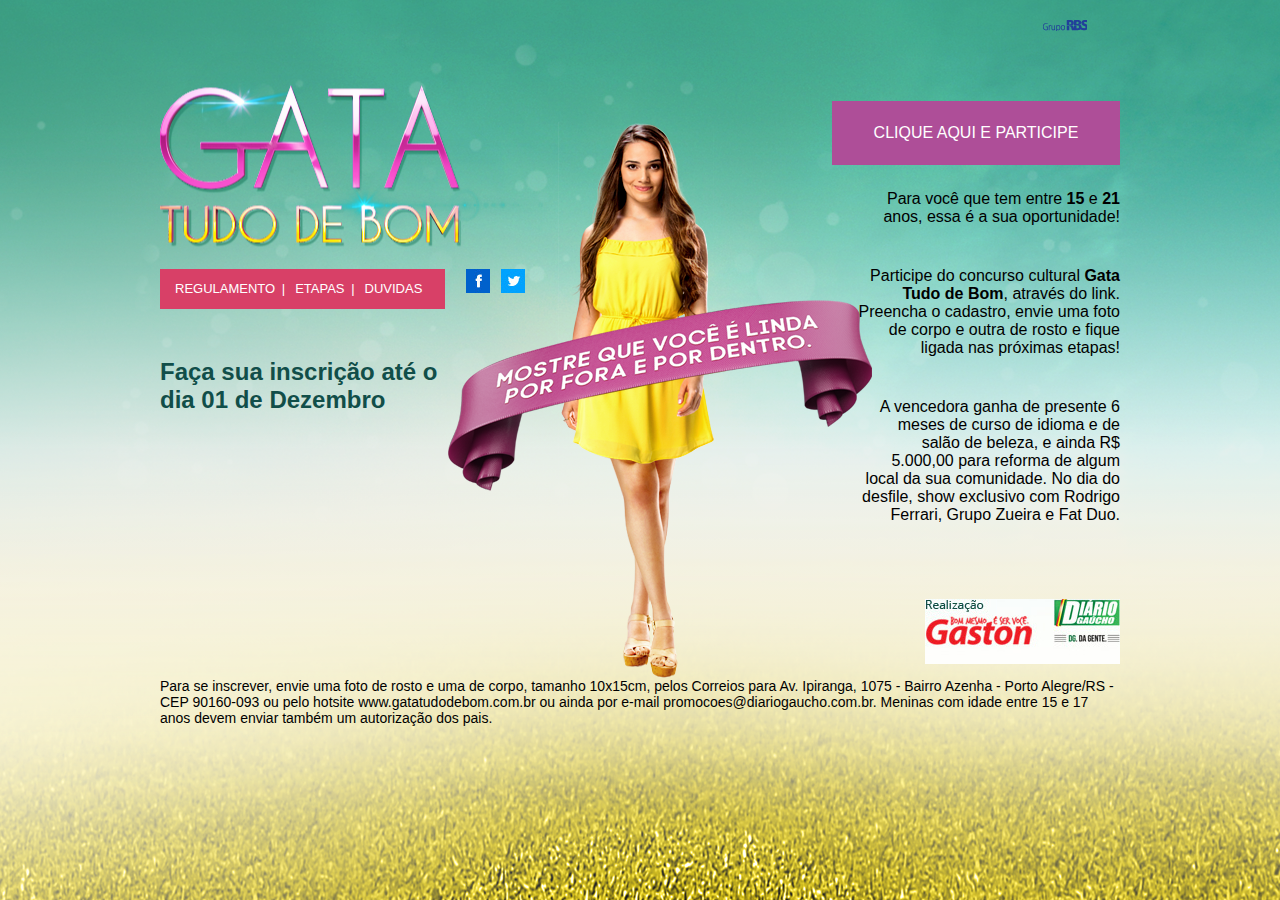
<file: index.html>
<!DOCTYPE html>
<html lang="en">
<head>
	<meta charset="UTF-8">
	<title>Gata tudo de bom</title>
	<link rel="stylesheet" href="css/css.css?v=1">
	<!--[if gte IE 9]>
	  <style type="text/css">.gradient {filter: none;}</style>
	<![endif]-->
</head>


<body class="gradient page-index">
	<div class="bgtop">
		<div class="bgbottom">
		<div class="scroll">
			<div class="wrap">
				<div class="header">

					<div class="rbs-logo-wrap"><a href="#" class="rbs-logo ir">Grupo RBS</a></div>
					<div class="left-side left">
						<h1 class="logo"><a href="/" class="ir">Gata tudo de bom</a></h1>
						<ul class="links formulario">
							<li><a href="#">REGULAMENTO</a></li>
							<li><a href="#">ETAPAS</a></li>
							<li><a href="#">DUVIDAS</a></li>
							<li class="redes facebook"><a href="#" class="ir">facebook</a></li>
							<li class="redes twitter"><a href="#" class="ir">twitter</a></li>
						</ul>
						<div class="signup-day">
							<p class="title">Faça sua inscrição até o dia 01 de Dezembro</p>
						</div>
					</div>
					<div class="right-side right">
						<a href="#" class="do-signup">CLIQUE AQUI E PARTICIPE</a>
						<p class="call-to-action-form">
							Para você que tem entre <b>15</b> e <b>21</b> anos, essa é a sua oportunidade!
						</p>
						<p class="call-to-action-form">
							Participe do concurso cultural <b>Gata Tudo de Bom</b>, através do link. Preencha o cadastro, envie uma foto de corpo e outra de rosto e fique ligada nas próximas etapas!
							</p>
						<p class="call-to-action-form">
							A vencedora ganha de presente 
							6 meses de curso de idioma e de salão de beleza, e ainda R$ 5.000,00 para reforma de algum local da sua comunidade.
							No dia do desfile, show exclusivo com Rodrigo Ferrari, Grupo Zueira e Fat Duo.
						</p>
					</div>

				</div>
				<div class="content">
					<div class="left-side left">
					</div>
					<div class="center-girl">
						<img src="img/ribbon.png" class="ribbon" alt="Mostre que você é linda por fora e por dentro.">
					</div>
					<div class="right-side right">

					</div>
				</div>
				<div class="footer">
					<div class="left-side left">
						<ul class="links" style="display:none;">
							<li><a href="#">REGULAMENTO</a></li>
							<li><a href="#">ETAPAS</a></li>
							<li><a href="#">DUVIDAS</a></li>
						</ul>
					</div>
					<div class="right-side right">
						<img class="realizacao" src="img/realizacao.jpg"></img>
					</div>
					<div class="full-side">
						<p>
							Para se inscrever, envie uma foto de rosto e uma de corpo, tamanho 10x15cm, pelos Correios para Av. Ipiranga, 1075 - Bairro Azenha - Porto Alegre/RS - CEP 90160-093 ou pelo hotsite www.gatatudodebom.com.br ou ainda por e-mail promocoes@diariogaucho.com.br. Meninas com idade entre 15 e 17 anos devem enviar também um autorização dos pais.
						</p>
					</div>
				</div>
			</div>
		</div>
		</div>
	</div>
</body>
</html>
</file>
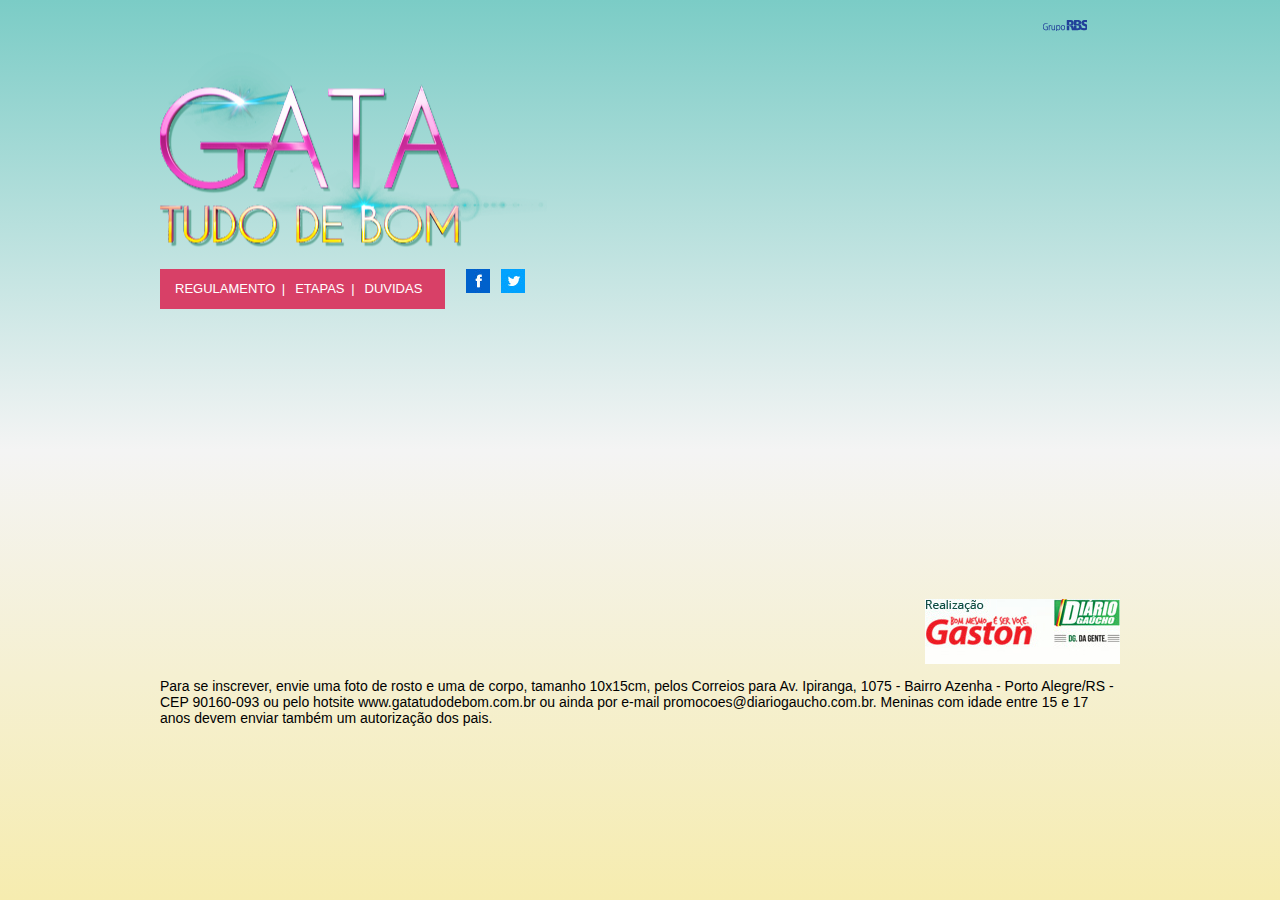
<file: duvidas.html>
<!DOCTYPE html>
<html lang="en">
<head>
	<meta charset="UTF-8">
	<title>Gata tudo de bom</title>
	<link rel="stylesheet" href="css/css.css?v=1">
	<!--[if gte IE 9]>
	  <style type="text/css">.gradient {filter: none;}</style>
	<![endif]-->
</head>


<body class="gradient page-encerradas">
	<div class="wrap">
		<div class="header">

			<div class="rbs-logo-wrap"><a href="#" class="rbs-logo ir">Grupo RBS</a></div>
			<div class="left-side left">
				<h1 class="logo"><a href="/" class="ir">Gata tudo de bom</a></h1>
				<ul class="links formulario">
					<li><a href="#">REGULAMENTO</a></li>
					<li><a href="#">ETAPAS</a></li>
					<li><a href="#">DUVIDAS</a></li>
					<li class="redes facebook"><a href="#" class="ir">facebook</a></li>
					<li class="redes twitter"><a href="#" class="ir">twitter</a></li>
				</ul>
			</div>

		</div>
		<div class="content">
			<div class="full-side">

			</div>
		</div>
		<div class="footer">
			<div class="right-side right">
				<img class="realizacao" src="img/realizacao.jpg"></img>
			</div>
			<div class="full-side">
				<p>
					Para se inscrever, envie uma foto de rosto e uma de corpo, tamanho 10x15cm, pelos Correios para Av. Ipiranga, 1075 - Bairro Azenha - Porto Alegre/RS - CEP 90160-093 ou pelo hotsite www.gatatudodebom.com.br ou ainda por e-mail promocoes@diariogaucho.com.br. Meninas com idade entre 15 e 17 anos devem enviar também um autorização dos pais.
				</p>
			</div>
		</div>
	</div>
	<script src="js/jquery.min.js"></script>
	<script src="js/functions.js"></script>
</body>
</html>
</file>
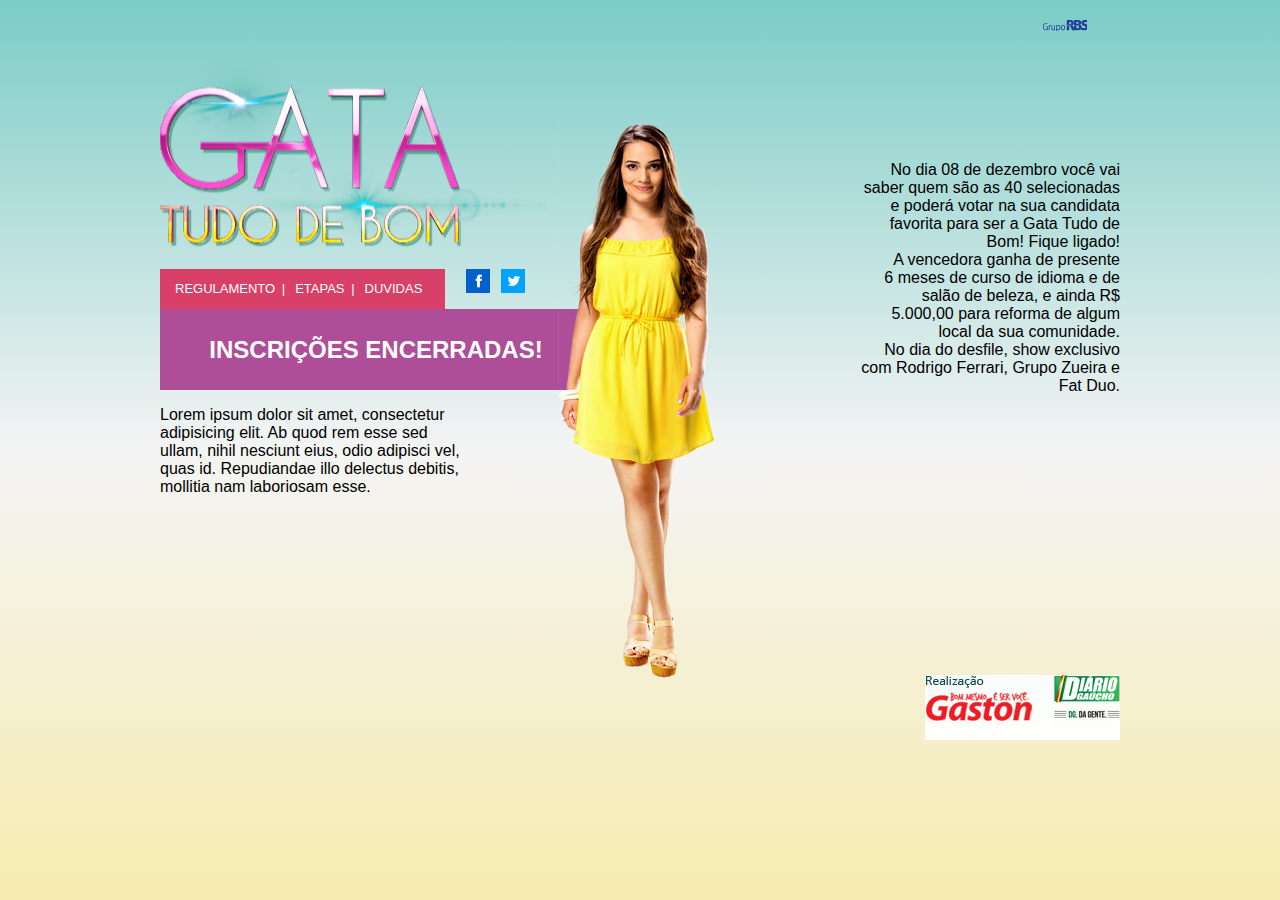
<file: encerradas.html>
<!DOCTYPE html>
<html lang="en">
<head>
	<meta charset="UTF-8">
	<title>Gata tudo de bom</title>
	<link rel="stylesheet" href="css/css.css?v=1">
	<!--[if gte IE 9]>
	  <style type="text/css">.gradient {filter: none;}</style>
	<![endif]-->
</head>


<body class="gradient page-encerradas">
	<div class="wrap">
		<div class="header">

			<div class="rbs-logo-wrap"><a href="#" class="rbs-logo ir">Grupo RBS</a></div>
			<div class="left-side left">
				<h1 class="logo"><a href="/" class="ir">Gata tudo de bom</a></h1>
				<ul class="links formulario">
					<li><a href="#">REGULAMENTO</a></li>
					<li><a href="#">ETAPAS</a></li>
					<li><a href="#">DUVIDAS</a></li>
					<li class="redes facebook"><a href="#" class="ir">facebook</a></li>
					<li class="redes twitter"><a href="#" class="ir">twitter</a></li>
				</ul>
			</div>
			<div class="right-side right">
				<p class="call-to-action-form top-at-form">
					No dia 08 de dezembro você vai saber quem são as 40 selecionadas e poderá votar na sua candidata favorita para ser a Gata Tudo de Bom! Fique ligado!<br />
					A vencedora ganha de presente<br />
					6 meses de curso de idioma e de salão de beleza, e ainda R$ 5.000,00 para reforma de algum local da sua comunidade.<br />
					No dia do desfile, show exclusivo com Rodrigo Ferrari, Grupo Zueira e Fat Duo.<br />
				</p>
			</div>

		</div>
		<div class="content">
			<div class="left-side left">
				<span class="waning-signup-over">INSCRIÇÕES ENCERRADAS!</span>
				<p>
					Lorem ipsum dolor sit amet, consectetur adipisicing elit. Ab quod rem esse sed ullam, nihil nesciunt eius, odio adipisci vel, quas id. Repudiandae illo delectus debitis, mollitia nam laboriosam esse.
				</p>
			</div>
			<div class="center-girl"></div>
			<div class="right-side right">
			</div>
		</div>
		<div class="footer">
			<div class="right-side right">
				<img class="realizacao" src="img/realizacao.jpg"></img>
			</div>
		</div>
	</div>
</body>
</html>
</file>
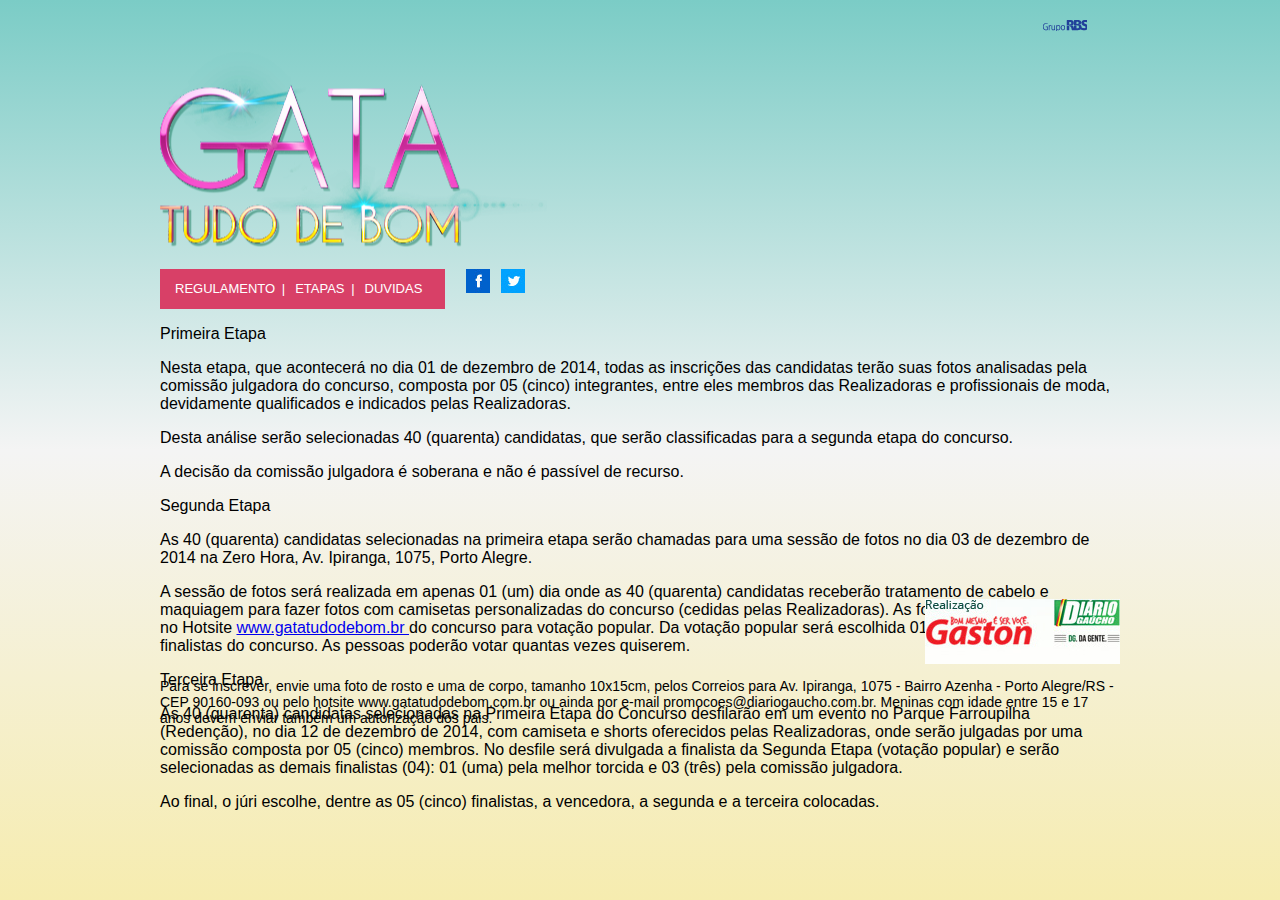
<file: etapas.html>
<!DOCTYPE html>
<html lang="en">
<head>
	<meta charset="UTF-8">
	<title>Gata tudo de bom</title>
	<link rel="stylesheet" href="css/css.css?v=1">
	<!--[if gte IE 9]>
	  <style type="text/css">.gradient {filter: none;}</style>
	<![endif]-->
</head>


<body class="gradient page-encerradas">
	<div class="wrap">
		<div class="header">

			<div class="rbs-logo-wrap"><a href="#" class="rbs-logo ir">Grupo RBS</a></div>
			<div class="left-side left">
				<h1 class="logo"><a href="/" class="ir">Gata tudo de bom</a></h1>
				<ul class="links formulario">
					<li><a href="#">REGULAMENTO</a></li>
					<li><a href="#">ETAPAS</a></li>
					<li><a href="#">DUVIDAS</a></li>
					<li class="redes facebook"><a href="#" class="ir">facebook</a></li>
					<li class="redes twitter"><a href="#" class="ir">twitter</a></li>
				</ul>
			</div>

		</div>
		<div class="content">
			<div class="full-side">
				<p class="title"></p>
				<span class="title">Primeira Etapa</span>
				<div class="content">
					<p>Nesta etapa, que acontecerá no dia 01 de dezembro de 2014, todas as inscrições das candidatas terão suas fotos analisadas pela comissão julgadora do concurso, composta por 05 (cinco) integrantes, entre eles membros das Realizadoras e profissionais de moda, devidamente qualificados e indicados pelas Realizadoras.</p>
					<p>Desta análise serão selecionadas 40 (quarenta) candidatas, que serão classificadas para a segunda etapa do concurso.</p>
					<p>A decisão da comissão julgadora é soberana e não é passível de recurso.</p>
				</div>
				<span class="title">Segunda Etapa</span>
				<div class="content">
					<p>As 40 (quarenta) candidatas selecionadas na primeira etapa serão chamadas para uma sessão de fotos no dia 03 de dezembro de 2014 na Zero Hora, Av. Ipiranga, 1075, Porto Alegre.</p>
					<p>A sessão de fotos será realizada em apenas 01 (um) dia onde as 40 (quarenta) candidatas receberão tratamento de cabelo e maquiagem para fazer fotos com camisetas personalizadas do concurso (cedidas pelas Realizadoras). As fotos tiradas serão postadas no Hotsite <a href="http://www.gatatudodebom.br">www.gatatudodebom.br </a>do concurso para votação popular. Da votação popular será escolhida 01 (uma) das 5 (cinco) finalistas do concurso. As pessoas poderão votar quantas vezes quiserem.</p>
				</div>
				<span class="title">Terceira Etapa</span>
				<div class="content">
					<p>As 40 (quarenta) candidatas selecionadas na Primeira Etapa do Concurso desfilarão em um evento no Parque Farroupilha (Redenção), no dia 12 de dezembro de 2014, com camiseta e shorts oferecidos pelas Realizadoras, onde serão julgadas por uma comissão composta por 05 (cinco) membros. No desfile será divulgada a finalista da Segunda Etapa (votação popular) e serão selecionadas as demais finalistas (04): 01 (uma) pela melhor torcida e 03 (três) pela comissão julgadora.</p>
					<p>Ao final, o júri escolhe, dentre as 05 (cinco) finalistas, a vencedora, a segunda e a terceira colocadas.</p>
				</div>
			</div>
		</div>
		<div class="footer">
			<div class="right-side right">
				<img class="realizacao" src="img/realizacao.jpg"></img>
			</div>
			<div class="full-side">
				<p>
					Para se inscrever, envie uma foto de rosto e uma de corpo, tamanho 10x15cm, pelos Correios para Av. Ipiranga, 1075 - Bairro Azenha - Porto Alegre/RS - CEP 90160-093 ou pelo hotsite www.gatatudodebom.com.br ou ainda por e-mail promocoes@diariogaucho.com.br. Meninas com idade entre 15 e 17 anos devem enviar também um autorização dos pais.
				</p>
			</div>
		</div>
	</div>
	<script src="js/jquery.min.js"></script>
	<script src="js/functions.js"></script>
</body>
</html>
</file>
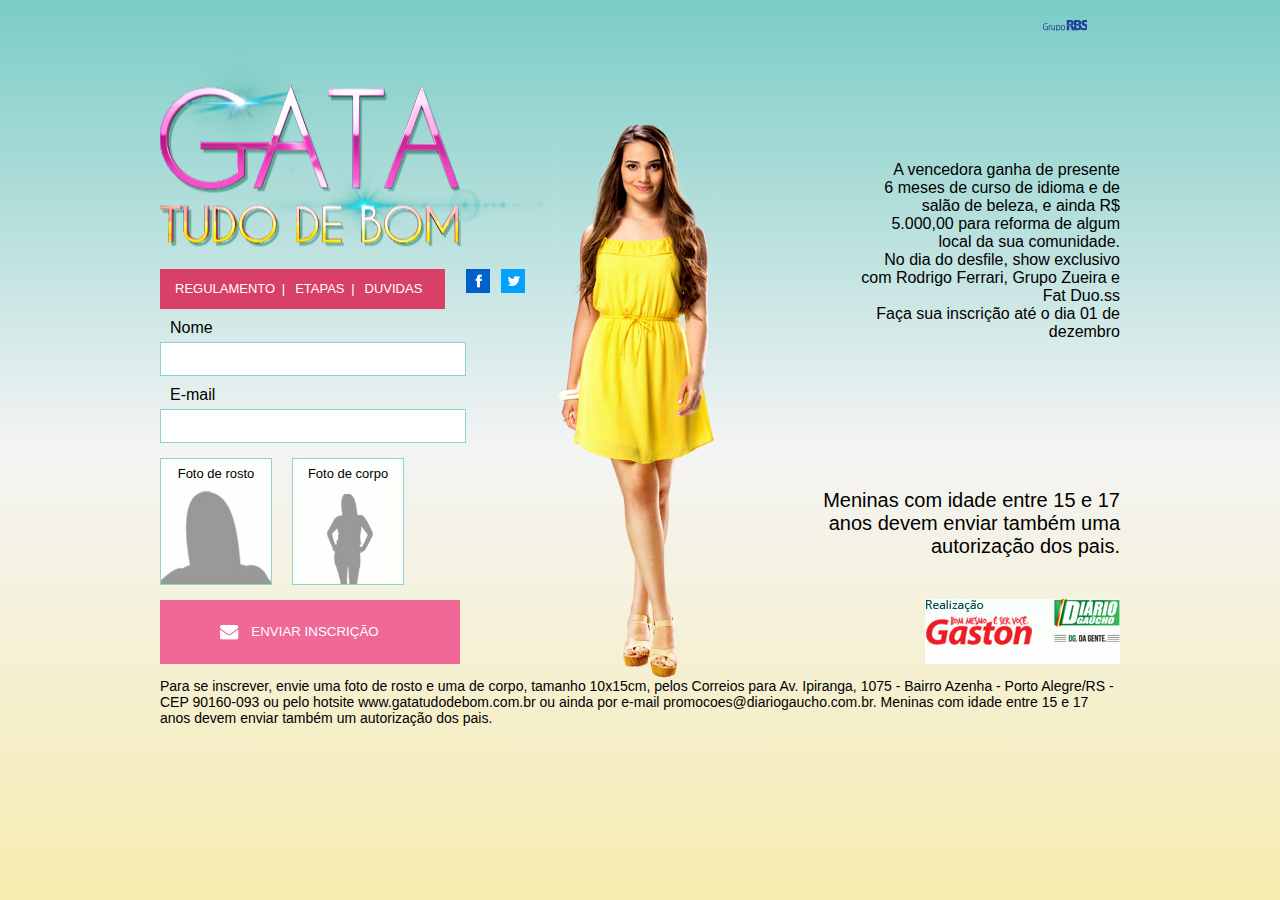
<file: form.html>
<!DOCTYPE html>
<html lang="en">
<head>
	<meta charset="UTF-8">
	<title>Gata tudo de bom</title>
	<link rel="stylesheet" href="css/css.css?v=1">
	<!--[if gte IE 9]>
	  <style type="text/css">.gradient {filter: none;}</style>
	<![endif]-->
</head>


<body class="gradient page-form">
	<div class="wrap">
		<div class="header">

			<div class="rbs-logo-wrap"><a href="#" class="rbs-logo ir">Grupo RBS</a></div>
			<div class="left-side left">
				<h1 class="logo"><a href="/" class="ir">Gata tudo de bom</a></h1>
				<ul class="links formulario">
					<li><a href="#">REGULAMENTO</a></li>
					<li><a href="#">ETAPAS</a></li>
					<li><a href="#">DUVIDAS</a></li>
					<li class="redes facebook"><a href="#" class="ir">facebook</a></li>
					<li class="redes twitter"><a href="#" class="ir">twitter</a></li>
				</ul>
			</div>
			<div class="right-side right">
				<p class="call-to-action-form top-at-form">
					A vencedora ganha de presente<br />
					6 meses de curso de idioma e de salão de beleza, e ainda R$ 5.000,00 para reforma de algum local da sua comunidade.</br />
					No dia do desfile, show exclusivo com Rodrigo Ferrari, Grupo Zueira e Fat Duo.ss<br />
					Faça sua inscrição até o dia 01 de dezembro</ br>
				</p>
			</div>

		</div>
		<div class="content">
			<div class="left-side left">
				<form>
					<fieldset class="send-picture">
						<label for="name">Nome</label>
						<input type="text" class="nome" id="name"/>
						<label for="email">E-mail</label>
						<input type="text" class="nome" id="email"/>
						<div class="hidden" style="display:none;">
							<input type="file" id="face-picture">
							<input type="file" id="body-picture">
						</div>
						<label for="face-picture" class="pictures face">Foto de rosto</label>
						<label for="body-picture" class="pictures body">Foto de corpo</label>
						<button type="submit" class="send-picture-button">ENVIAR INSCRIÇÃO</button>
					</fieldset>
				</form>
			</div>
			<div class="center-girl"></div>
			<div class="right-side right">
				<p class="warning">Meninas com idade entre 15 e 17 anos devem enviar também uma autorização dos pais.</p>
			</div>
		</div>
		<div class="footer">
			<div class="left-side left">
				<ul class="links" style="display:none;">
					<li><a href="#">REGULAMENTO</a></li>
					<li><a href="#">ETAPAS</a></li>
					<li><a href="#">DUVIDAS</a></li>
				</ul>
			</div>
			<div class="right-side right">
				<img class="realizacao" src="img/realizacao.jpg"></img>
			</div>
			<div class="full-side">
				<p>
					Para se inscrever, envie uma foto de rosto e uma de corpo, tamanho 10x15cm, pelos Correios para Av. Ipiranga, 1075 - Bairro Azenha - Porto Alegre/RS - CEP 90160-093 ou pelo hotsite www.gatatudodebom.com.br ou ainda por e-mail promocoes@diariogaucho.com.br. Meninas com idade entre 15 e 17 anos devem enviar também um autorização dos pais.
				</p>
			</div>
		</div>
	</div>
</body>
</html>
</file>
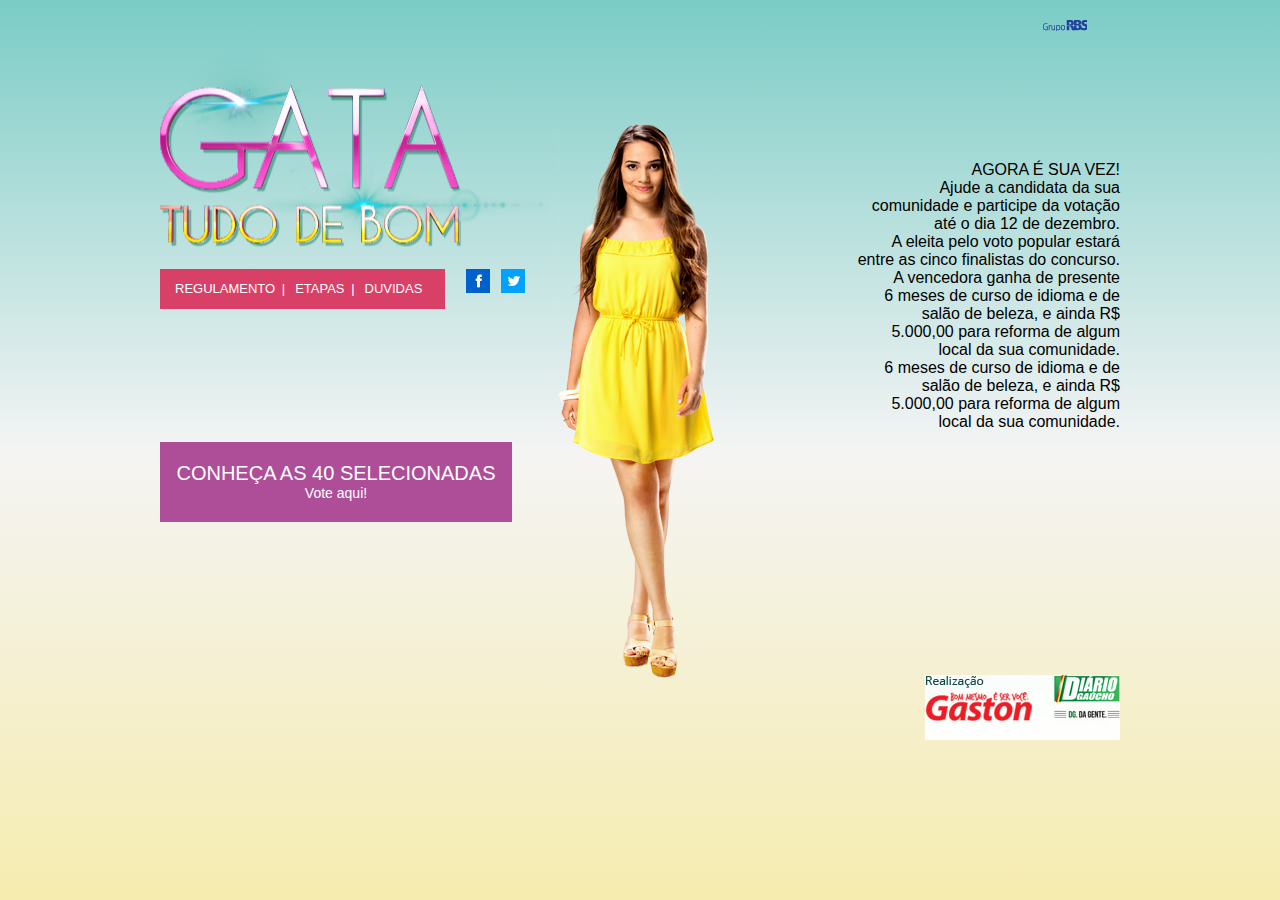
<file: selecione.html>
<!DOCTYPE html>
<html lang="en">
<head>
	<meta charset="UTF-8">
	<title>Gata tudo de bom</title>
	<link rel="stylesheet" href="css/css.css?v=1">
	<!--[if gte IE 9]>
	  <style type="text/css">.gradient {filter: none;}</style>
	<![endif]-->
</head>


<body class="gradient page-selecione">
	<div class="wrap">
		<div class="header">

			<div class="rbs-logo-wrap"><a href="#" class="rbs-logo ir">Grupo RBS</a></div>
			<div class="left-side left">
				<h1 class="logo"><a href="/" class="ir">Gata tudo de bom</a></h1>
				<ul class="links formulario">
					<li><a href="#">REGULAMENTO</a></li>
					<li><a href="#">ETAPAS</a></li>
					<li><a href="#">DUVIDAS</a></li>
					<li class="redes facebook"><a href="#" class="ir">facebook</a></li>
					<li class="redes twitter"><a href="#" class="ir">twitter</a></li>
				</ul>
			</div>
			<div class="right-side right">
				<p class="call-to-action-form top-at-form">
					AGORA É SUA VEZ!<br />
					Ajude a candidata da sua comunidade e participe da votação até o dia 12 de dezembro.<br />
					A eleita pelo voto popular estará entre as cinco finalistas do concurso.<br />
					A vencedora ganha de presente<br/>
					6 meses de curso de idioma e de salão de beleza, e ainda R$ 5.000,00 para reforma de algum local da sua comunidade.<br />
					6 meses de curso de idioma e de salão de beleza, e ainda R$ 5.000,00 para reforma de algum local da sua comunidade.
				</p>
			</div>

		</div>
		<div class="content">
			<div class="left-side left">
				<a href="#" class="choose-your-preferred">
					CONHEÇA AS 40 SELECIONADAS
					<small>Vote aqui!</small>
				</a>
			</div>
			<div class="center-girl"></div>
			<div class="right-side right">
			</div>
		</div>
		<div class="footer">
			<div class="left-side left">
				<ul class="links" style="display:none;">
					<li><a href="#">REGULAMENTO</a></li>
					<li><a href="#">ETAPAS</a></li>
					<li><a href="#">DUVIDAS</a></li>
				</ul>
			</div>
			<div class="right-side right">
				<img class="realizacao" src="img/realizacao.jpg"></img>
			</div>
		</div>
	</div>
</body>
</html>
</file>
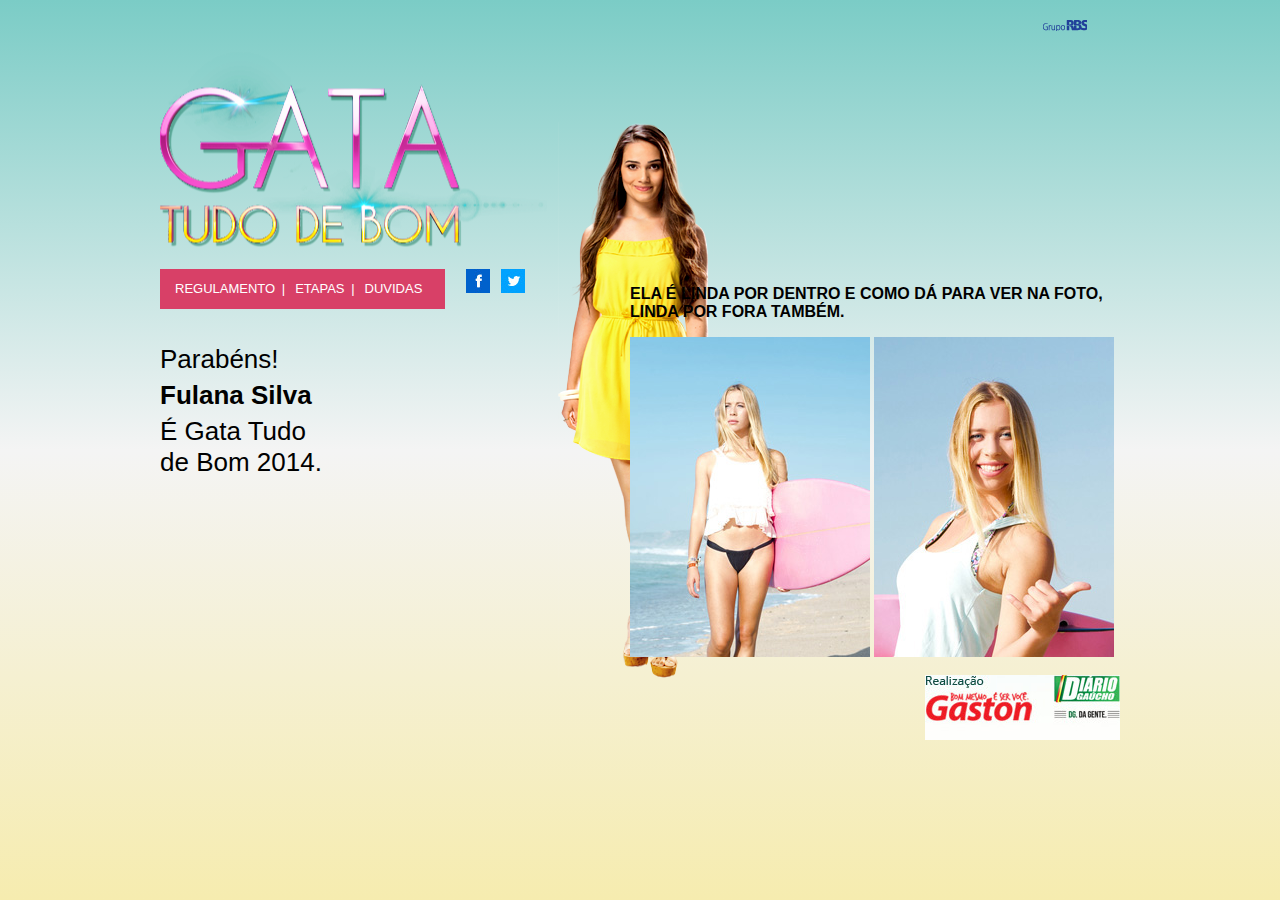
<file: vencedora.html>
<!DOCTYPE html>
<html lang="en">
<head>
	<meta charset="UTF-8">
	<title>Gata tudo de bom</title>
	<link rel="stylesheet" href="css/css.css?v=1">
	<!--[if gte IE 9]>
	  <style type="text/css">.gradient {filter: none;}</style>
	<![endif]-->
</head>


<body class="gradient page-encerradas">
	<div class="wrap">
		<div class="header">

			<div class="rbs-logo-wrap"><a href="#" class="rbs-logo ir">Grupo RBS</a></div>
			<div class="left-side left">
				<h1 class="logo"><a href="/" class="ir">Gata tudo de bom</a></h1>
				<ul class="links formulario">
					<li><a href="#">REGULAMENTO</a></li>
					<li><a href="#">ETAPAS</a></li>
					<li><a href="#">DUVIDAS</a></li>
					<li class="redes facebook"><a href="#" class="ir">facebook</a></li>
					<li class="redes twitter"><a href="#" class="ir">twitter</a></li>
				</ul>
			</div>

		</div>
		<div class="content">
			<div class="left-side left">
				<div class="text-congratulation">
					<p>Parabéns!</p>
					<p><strong>Fulana Silva</strong></p>
					<p>É Gata Tudo <br />de Bom 2014.</p>
				</div>
			</div>
			<div class="center-girl"></div>
			<div class="right-side right">
				<p><strong>ELA É LINDA POR DENTRO E COMO DÁ PARA VER NA FOTO, LINDA POR FORA TAMBÉM.</strong></p>
				<img src="img/corpo.jpg" />
				<img src="img/rosto.jpg" />
			</div>
		</div>
		<div class="footer">
			<div class="right-side right">
				<img class="realizacao" src="img/realizacao.jpg"></img>
			</div>
			<div class="full-side">
			</div>
		</div>
	</div>
</body>
</html>
</file>
<file: css/css.css>
html {
	height: 100%;
}
body{
	position: absolute;
	height: 100%;
	width: 100%;
	margin: 0;
	/*background:url(../img/estrutura-home.jpg) no-repeat center top;*/
	font-family: "arial";
	background: #7bccc6; /* Old browsers */
	/* IE9 SVG, needs conditional override of 'filter' to 'none' */
	background: url([data-uri]);
	background: -moz-linear-gradient(top,  #7bccc6 0%, #f4f4f4 50%, #f6ecaf 100%); /* FF3.6+ */
	background: -webkit-gradient(linear, left top, left bottom, color-stop(0%,#7bccc6), color-stop(50%,#f4f4f4), color-stop(100%,#f6ecaf)); /* Chrome,Safari4+ */
	background: -webkit-linear-gradient(top,  #7bccc6 0%,#f4f4f4 50%,#f6ecaf 100%); /* Chrome10+,Safari5.1+ */
	background: -o-linear-gradient(top,  #7bccc6 0%,#f4f4f4 50%,#f6ecaf 100%); /* Opera 11.10+ */
	background: -ms-linear-gradient(top,  #7bccc6 0%,#f4f4f4 50%,#f6ecaf 100%); /* IE10+ */
	background: linear-gradient(to bottom,  #7bccc6 0%,#f4f4f4 50%,#f6ecaf 100%); /* W3C */
	filter: progid:DXImageTransform.Microsoft.gradient( startColorstr='#7bccc6', endColorstr='#f6ecaf',GradientType=0 ); /* IE6-8 */
}
body .wrap{
	max-width:960px;
	margin:0 auto;
	position: relative;
	height: 740px;
}
.bgtop {
	position: absolute;
	height: 100%;
	width: 100%;
	background-image: url('../img/fundo-footer.png');
	background-position: bottom;
	background-repeat: no-repeat;
}
.footer {
	position: absolute;
	bottom: 0;
}
.bgbottom {
	position: absolute;
	height: 100%;
	width: 100%;
	background-image: url('../img/fundo-top.png');
	background-position: top;
	background-repeat: no-repeat;
}
body .scroll {
	position: absolute;
	height: 100%;
	width: 100%;
	overflow: auto;
}
div{
	box-sizing:border-box;
	-moz-box-sizing:border-box;
}
.animated{
  -webkit-transition: all 0.3s cubic-bezier(0.4, 0.2, 0, 1) 0ms;
  -moz-transition: all 0.3s cubic-bezier(0.4, 0.2, 0, 1) 0ms;
  -ms-transition: all 0.3s cubic-bezier(0.4, 0.2, 0, 1) 0ms;
  -o-transition: all 0.3s cubic-bezier(0.4, 0.2, 0, 1) 0ms;
  transition: all 0.3s cubic-bezier(0.4, 0.2, 0, 1) 0ms;
}
.clearfix{
  *zoom: 1;
}
.clearfix:before, .clearfix:after{
    content: " ";
    display: table;
}
.clearfix:after{
	clear: both;
}
.relative{position:relative;}
.wrap{
	padding-top:18px;
}
.wrap > div{
	width:100%;float:left;
}
.wrap > .content{min-height:10px;}
.rbs-logo-wrap{
	width: 100%;
	float: left;
	padding: 0 32px;
}
.ir{
	display: block;
	text-indent:-9999px;
}
.hidden{display: none;}
.left-side{
	width:300px;
	float:left;
}
.right-side{
	width:300px;
	float:right;
}
.full-side{
	float:left;
	width:100%;
}
.rbs-logo{
	width:47px;
	height:13px;
	float:right;
	background:url(../img/logo-rbs.png) no-repeat center center;
}
.logo{
	width: 387px;
	height: 195px;
	background: url(../img/logo.png) no-repeat center center;
	float: left;
}
.logo a{width:inherit;height:inherit;}
.buttons-left{
	float: right;
	width: 288px;
	margin-right: 48px;
	margin-top: 42px;
}
.btn-participate{
	display: block;
	width:inherit;
	height:64px;
	line-height:64px;
	text-align:center;
	color:#fff;
	font-size:24px;
	background:#ae4e98;
	text-decoration:none;
	margin-bottom:12px;
}
.footer .links{width:275px;height:14px;margin:50px 0 0 0;padding:0;}
.footer .links li a,.footer .links li:before{color:#000;}
.footer .links li:first-child{padding-left:0;}
.footer .full-side p{font-size:14px;}

.realizacao{float:right;}
.links{
	list-style:none;
	padding: 0 0 0 8px;
	margin:0;
	position:relative;
}
.links li{
	display: inline-block;
	float: left;
	padding: 0 10px;
	color: #fff;
	font-size: 13px;
	position:relative;
}
.links li:before{
	content:"|";
	display: block;
	position:absolute;
	right:0;
}
.links li:nth-child(3):before,
.links li:last-child:before{display:none;}
.links li a{color:#fff;text-decoration:none;}
.links li.redes{
	position: absolute;
	top: 0px;
	width: 24px;
	height: 24px;
	line-height: 24px;
	padding: 0;
	text-align: center;
}

.links li.redes a{background:url(../img/sprite.png) no-repeat;width:24px;height:24px;}

.links li.redes:before{display: none;}
.links li.redes.facebook{right: -45px;background:#0061cc;}
.links li.redes.facebook a{background-position:0 0;}
.links li.redes.twitter{right:-80px;background:#02a1fd;}
.links li.redes.twitter a{background-position:-26px 0;}


.do-signup{
	width:288px;
	height:64px;
	line-height:64px;
	display: block;
	float:right;
	background:#ae4e98;
	margin-top:70px;
	color:#fff;
	text-align:center;
	text-decoration:none;
}

.call-to-action-home{
	width: 276px;
	height: 134px;
	text-align: justify;
	float:left;
}
.signup-day{
	float: left;
	width: 288px;
	margin-top: 25px;
	font-size: 24px;
	text-align: left;
	font-weight: bold;
	color:#114e49;
}
.links.formulario{
	width: 275px;
	height: 20px;
	clear: left;
	padding: 10px 5px;
	background: #d84067;
	line-height: 20px;
}

.call-to-action-form{
	width:265px;
	float:right;
	margin-top:25px;
	text-align: right;
}
.call-to-action-form.top-at-form{position:relative;top:105px;}
form,
.send-picture{
	border: 0;
	width: 300px;
	float: left;
	padding: 0;
	margin: 0;
}
.send-picture label{
	width:100%;
	margin:10px 0 5px 0;
	display: block;
	padding-left:10px;
}
.send-picture input{
	width:300px;
	height:30px;
	border:1px solid #88d3ce;
}
.send-picture label.pictures{
	display: block;
	width:110px;
	height:125px;
	float:left;
	margin:15px 20px 0 0;
	border:1px solid #88d3ce;
	text-align: center;
	font-size: 13px;
	line-height: 30px;
	padding:0;
}
.send-picture label.pictures.face{background:url(../img/sprite.png) no-repeat -52px 0;}
.send-picture label.pictures.body{background:url(../img/sprite.png) no-repeat -164px 0;}
.send-picture-button{
	background: #f06898;
	color: #fff;
	text-align: center;
	width: 300px;
	height: 64px;
	text-indent: 10px;
	border: 0;
	margin: 15px 0 30px 0;
	position:relative;
	cursor:pointer;
}
button.send-picture-button:before {
	content: "";
	display: block;
	background:url(../img/sprite.png) no-repeat 0 -26px;
	width: 19px;
	height: 15px;
	position:absolute;
	top: 25px;
	left: 60px;
}

.warning{
	margin-top: 180px;
	font-size: 20px;
	text-align: right;
}

.waning-signup-over{
	background:#ae4e98;
	width:432px;
	height:81px;
	line-height:81px;
	text-align:center;
	font-weight:bold;
	color:#fff;
	display: block;
	font-size:24px;
}
.choose-your-preferred{
	background: #ae4e98;
	width: 352px;
	height: 80px;
	display: block;
	text-align: center;
	padding-top: 20px;
	box-sizing: border-box;
	-moz-box-sizing: border-box;
	color: #fff;
	text-decoration: none;
	font-size: 20px;
	margin-top:100px;
}
.choose-your-preferred small{display: block;font-size: 0.7em;}

.girls{
	margin:0;
	padding:10px;
	list-style:none;
}
.girls li{
	width:147px;
	min-height:190px;
	float:left;
	display: inline-block;
	margin:10px 15px;
}
.girls a{
	text-decoration:none;
}
.girls img{
	width:145px;
	height:145px;
}
.girls span{width:100%;display: block;text-align:left;text-indent:10px;color:#114e49;}
.girls span.name{font-size:16px;}
.girls span.city{font-size:12px;}

.filter{position: absolute;top: -34px;left: 0px;}

.filter input{
	width:272px;
	height:30px;
	border:1px solid #88d3ce;
	color:#88d3ce;
	text-indent:15px;
}
input{outline-style: none;}

.overlay-modal-vote{
	width:100%;
	height:100%;
	background:rgba(100,100,100,0.5);
	position:fixed;
	top:0;
	left:0;
	display: none;
}

.modal-vote{
	width: 430px;
	height: 260px;
	padding: 25px;
	position: absolute;
	top: 0;
	left: 0;
	right: 0;
	bottom: 0;
	margin: auto;
	background: #78cbc3;
}
.modal-vote .title{
	padding: 0 0 10px 0;
	margin:0;
	font-size:22px;
	color:#fff;
}
.modal-vote .girls{
	width: 145px;
	float: left;
	margin-right: 10px;
	padding:0;
}
.vote{
	width: 200px;
	float: right;
	text-align: right;
}
.vote fieldset{padding:0;margin:0;border:0;}
.input-captcha{
	width: 199px;
	height: 25px;
	margin: 10px 0;
	padding: 0;
	text-indent: 15px;
	border: 1px solid #88d3ce;
	color: #88d3ce;
}

.modal-vote button{
	background:#f06898;
	width:200px;
	height:40px;
	line-height:40px;
	text-align:center;
	border:0;
	outline-style: none;
	cursor:pointer;
	font-size:14px;
	color:#fff;
}
.modal-vote .close-modal{position:absolute;right:25px;top:20px;text-decoration:none;font-size:1.5em;font-weight:bold;color:#fff;}

.center-girl{
	float: left;
	width: 164px;
	height: 560px;
	position: absolute;
	opacity: 1;top: 120px;
bottom: 0;
left: 0;
right: 0;
margin: 0 auto;
	background: url(../img/menina.png) no-repeat center center;
}

.ribbon{
	position: absolute;
	top: 180px;
	left: -110px;
}

.page-encerradas .wrap > .content{
	min-height: 360px;
}
.page-encerradas .content .right-side{width: 490px;position: relative;top: -40px;}
.text-congratulation{padding-top:30px;}
.text-congratulation p{margin: 5px 0;font-size: 26px;}
</file>
